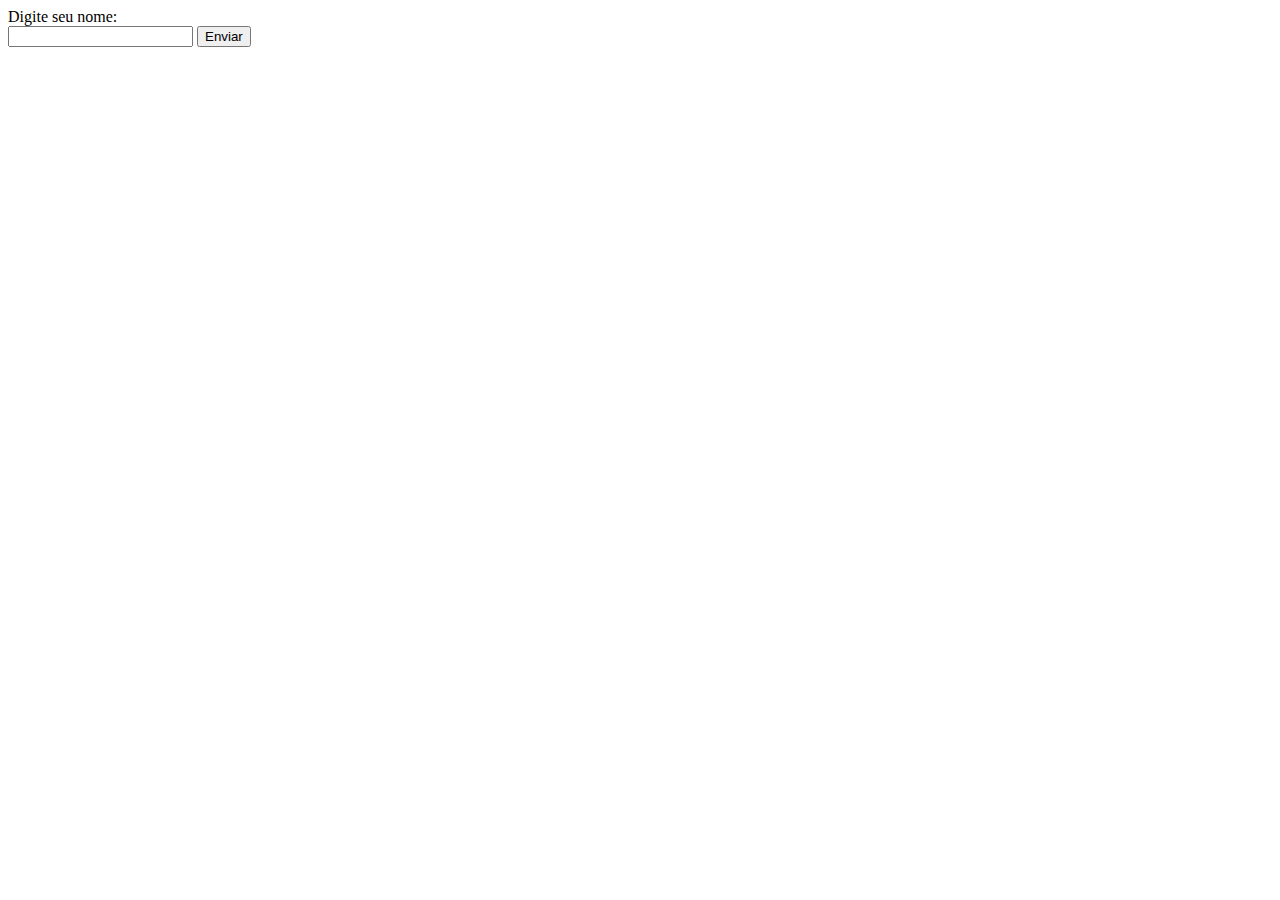
<file: index.html>
<!DOCTYPE html>
<html lang="en">
<head>
    <meta charset="UTF-8">
    <meta http-equiv="X-UA-Compatible" content="IE=edge">
    <meta name="viewport" content="width=device-width, initial-scale=1.0">
    <title>Document</title>
</head>
<body>

    Digite seu nome:
    <br>
    <input type="text">

<button onclick="enviarNome()">Enviar</button>

    <script src="script.js"></script>
    
</body>
</html>
</file>
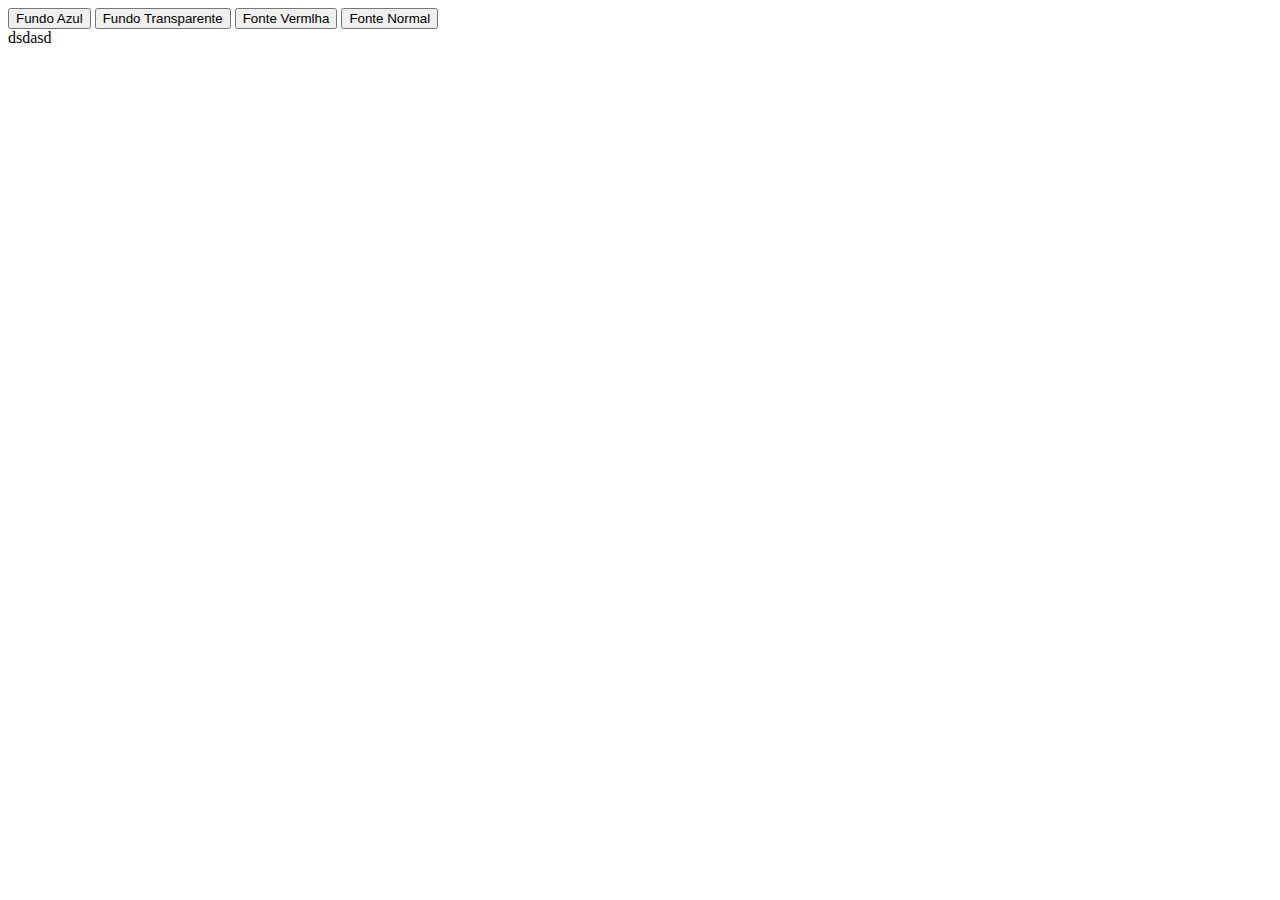
<file: classList.html>
<!DOCTYPE html>
<html lang="en">
<head>
    <meta charset="UTF-8">
    <meta http-equiv="X-UA-Compatible" content="IE=edge">
    <meta name="viewport" content="width=device-width, initial-scale=1.0">
    <title>Document</title>
    <link rel="stylesheet" href="style.css">
</head>
<body>

    <button onclick="corAzul()">Fundo Azul</button>
    <button onclick="fundoTransp()">Fundo Transparente</button>
    <button onclick="corVermelha()">Fonte Vermlha</button>
    <button onclick="corPreta()">Fonte Normal</button>

    <div id="minhaDiv">
dsdasd
    </div>
    
<script src="classList.js"></script>

</body>
</html>
</file>
<file: style.css>
.classe1{
background-color: blue;
}

.classe2{
   background-color: transparent;

}

.classe3{
    color: red;


}

.classe4{
    color: black;
    
}
</file>
